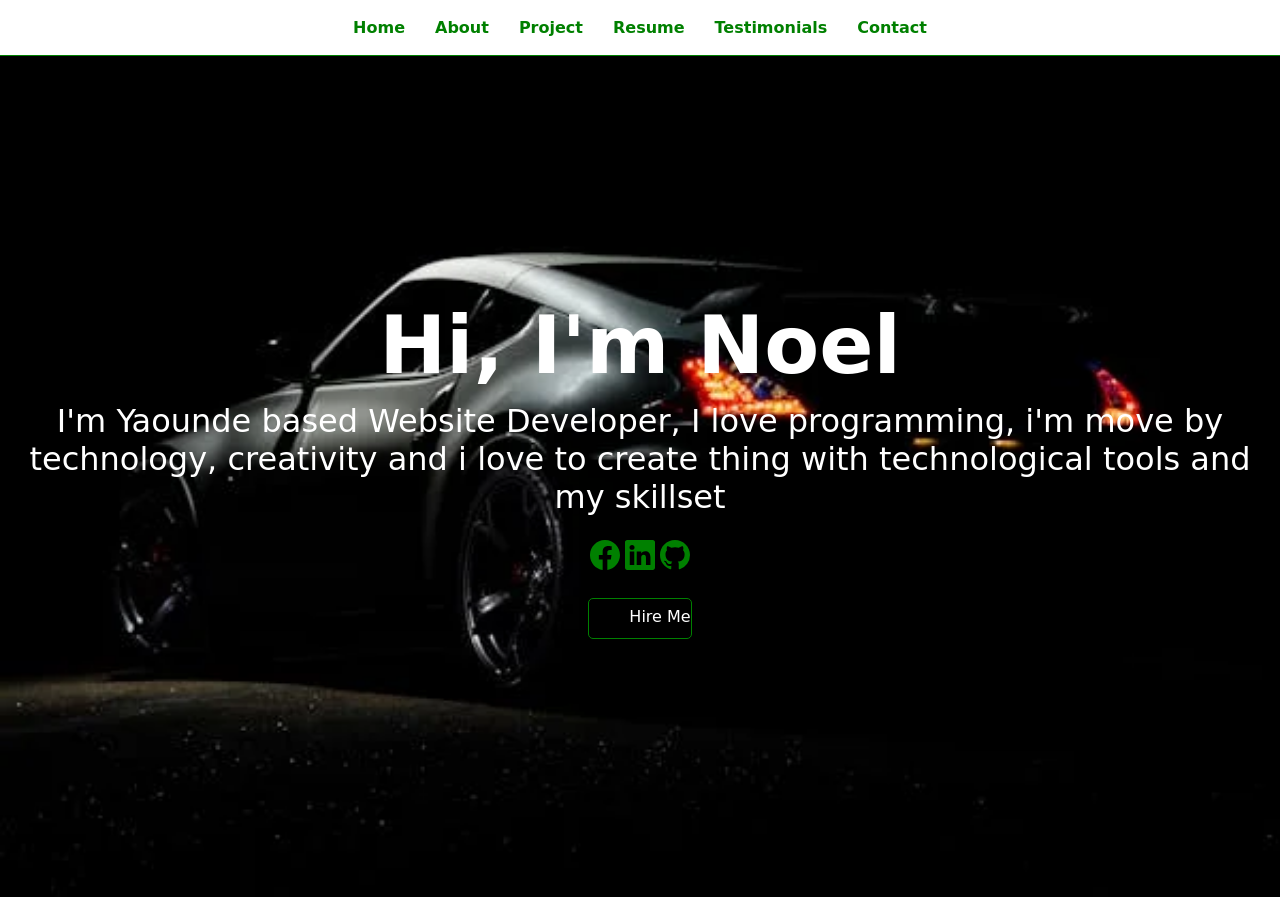
<file: groupwork/Portfolio/index.html>
<!DOCTYPE html>
<html lang="en">

<head>
    <title>Portfolio</title>
    <link rel="stylesheet" href="style.css">
</head>

<body>
    <!--Nav-->
    <nav class="navbar">
        <ul class="manu">
            <li class="manu-items active"><a href="#hero">Home</a></li>
            <li class="manu-items active"><a href="#about">About</a></li>
            <li class="manu-items active"><a href="#project">Project</a></li>
            <li class="manu-items active"><a href="#resume">Resume</a></li>
            <li class="manu-items active"><a href="#testimonials">Testimonials</a></li>
            <li class="manu-items active"><a href="#contact">Contact</a></li>
        </ul>
    </nav>
    <!--Hero/header-->
    <header class="hero" id="hero">
        <div class="hero-main">
            <h1 class="hero-title">Hi, I'm Noel</h1>
            <p class="hero-subtitle">
                I'm Yaounde based Website Developer, I love programming, i'm move by technology, creativity and i love
                to
                create thing with technological tools and my skillset
            </p>
            <div class="hero-social-icons">
                <a href="http://www.facebook.com">
                    <svg xmlns="http://www.w3.org/2000/svg" width="30" height="30" fill="green" class="bi bi-facebook" viewBox="0 0 16 16">
                      <path d="M16 8.049c0-4.446-3.582-8.05-8-8.05C3.58 0-.002 3.603-.002 8.05c0 4.017 2.926 7.347 6.75 7.951v-5.625h-2.03V8.05H6.75V6.275c0-2.017 1.195-3.131 3.022-3.131.876 0 1.791.157 1.791.157v1.98h-1.009c-.993 0-1.303.621-1.303 1.258v1.51h2.218l-.354 2.326H9.25V16c3.824-.604 6.75-3.934 6.75-7.951"/>
                    </svg>
                </a>
                <a href="">
                  <svg xmlns="http://www.w3.org/2000/svg" width="30" height="30" fill="green" class="bi bi-linkedin" viewBox="0 0 16 16">
                    <path d="M0 1.146C0 .513.526 0 1.175 0h13.65C15.474 0 16 .513 16 1.146v13.708c0 .633-.526 1.146-1.175 1.146H1.175C.526 16 0 15.487 0 14.854zm4.943 12.248V6.169H2.542v7.225zm-1.2-8.212c.837 0 1.358-.554 1.358-1.248-.015-.709-.52-1.248-1.342-1.248S2.4 3.226 2.4 3.934c0 .694.521 1.248 1.327 1.248zm4.908 8.212V9.359c0-.216.016-.432.08-.586.173-.431.568-.878 1.232-.878.869 0 1.216.662 1.216 1.634v3.865h2.401V9.25c0-2.22-1.184-3.252-2.764-3.252-1.274 0-1.845.7-2.165 1.193v.025h-.016l.016-.025V6.169h-2.4c.03.678 0 7.225 0 7.225z"/>
                  </svg>
                </a>
                <a href="">
                   <svg xmlns="http://www.w3.org/2000/svg" width="30" height="30" fill="green" class="bi bi-github" viewBox="0 0 16 16">
                     <path d="M8 0C3.58 0 0 3.58 0 8c0 3.54 2.29 6.53 5.47 7.59.4.07.55-.17.55-.38 0-.19-.01-.82-.01-1.49-2.01.37-2.53-.49-2.69-.94-.09-.23-.48-.94-.82-1.13-.28-.15-.68-.52-.01-.53.63-.01 1.08.58 1.23.82.72 1.21 1.87.87 2.33.66.07-.52.28-.87.51-1.07-1.78-.2-3.64-.89-3.64-3.95 0-.87.31-1.59.82-2.15-.08-.2-.36-1.02.08-2.12 0 0 .67-.21 2.2.82.64-.18 1.32-.27 2-.27s1.36.09 2 .27c1.53-1.04 2.2-.82 2.2-.82.44 1.1.16 1.92.08 2.12.51.56.82 1.27.82 2.15 0 3.07-1.87 3.75-3.65 3.95.29.25.54.73.54 1.48 0 1.07-.01 1.93-.01 2.2 0 .21.15.46.55.38A8.01 8.01 0 0 0 16 8c0-4.42-3.58-8-8-8"/>
                    </svg>
                </a>   
            </div>
            <a href="#contact" class="btn cta">
                <span class="cta-text">Hire Me</span>
                <span class="hidden-text">Hire Me</span>
                <span class="green-bg"></span>
            </a>
    </header>
    </div>

</body>

</html>
</file>
<file: groupwork/Portfolio/style.css>
*{
    padding: 0;
    margin: 0;
    box-sizing: border-box;
    font-family: system-ui, -apple-system, BlinkMacSystemFont, 'Segoe UI', Roboto, Oxygen, Ubuntu, Cantarell, 'Open Sans', 'Helvetica Neue', sans-serif;
}

/*Variables*/
:root{
    --main-green: green;
}
ul{
    list-style: none;
    text-decoration: none;
}
a{
    text-decoration: none;
    color: black;
    
}
.navbar{
    display: flex;
    align-items: center;
    justify-content: center;
    border-bottom: 1px solid var(--main-green);

}
.manu{
    display: flex;
    align-items: center;
    padding: 8px ;
}
.manu-items{
    font-weight: 600;
    padding: 10px 15px;
    
}
.active>a{
    color: var(--main-green);
}
/*Heero start*/
.hero{
    display: flex;
    align-items: center;
    justify-content: center;
    background-color: var(--main-green);
    height: calc(100vh - 59px);
    background-image: url(assets/images/pic14.webp);
    background-size: cover;
    background-repeat: no-repeat;
    background-position: center;

}
.hero-main{
    color: white;
    text-align: center;
    min-width: 570px;
    display: flex;
    flex-flow: column nowrap;
    justify-content: center;
    align-items: center;
    gap: 24px;
}
.hero-title{
    font-size: min(12vw, 80px);
    line-height: 0.8;
    white-space: nowrap;

}
.hero-subtitle{
    font-size: min(4vh, 2rem);
}
.btn{
    padding: 10px 20px;
    border: none;
    border-radius: 5px;
    cursor: pointer;
    width: fit-content;
}
.cta{
    color: white;
    /* background-color: white; */
    border: 1px solid var(--main-green);
    position: relative;
    

}
.cta-text{
    position: absolute;
    z-index: 1;
    top: 8px;
    width: 100%;
    white-space: nowrap;
}
.hidden-text{
    visibility: hidden;
}
.green-bg{
    background-color: var(--main-green);
    position: absolute;
    border-radius: 5px;
    top: 0;
    left: 0;
    width: 0%;
    height: 100%;
    z-index: 1;
    transition: all 0.5s ease-in-out;
}
.cta:hover .green-bg{
    width: 100%;
}
</file>
